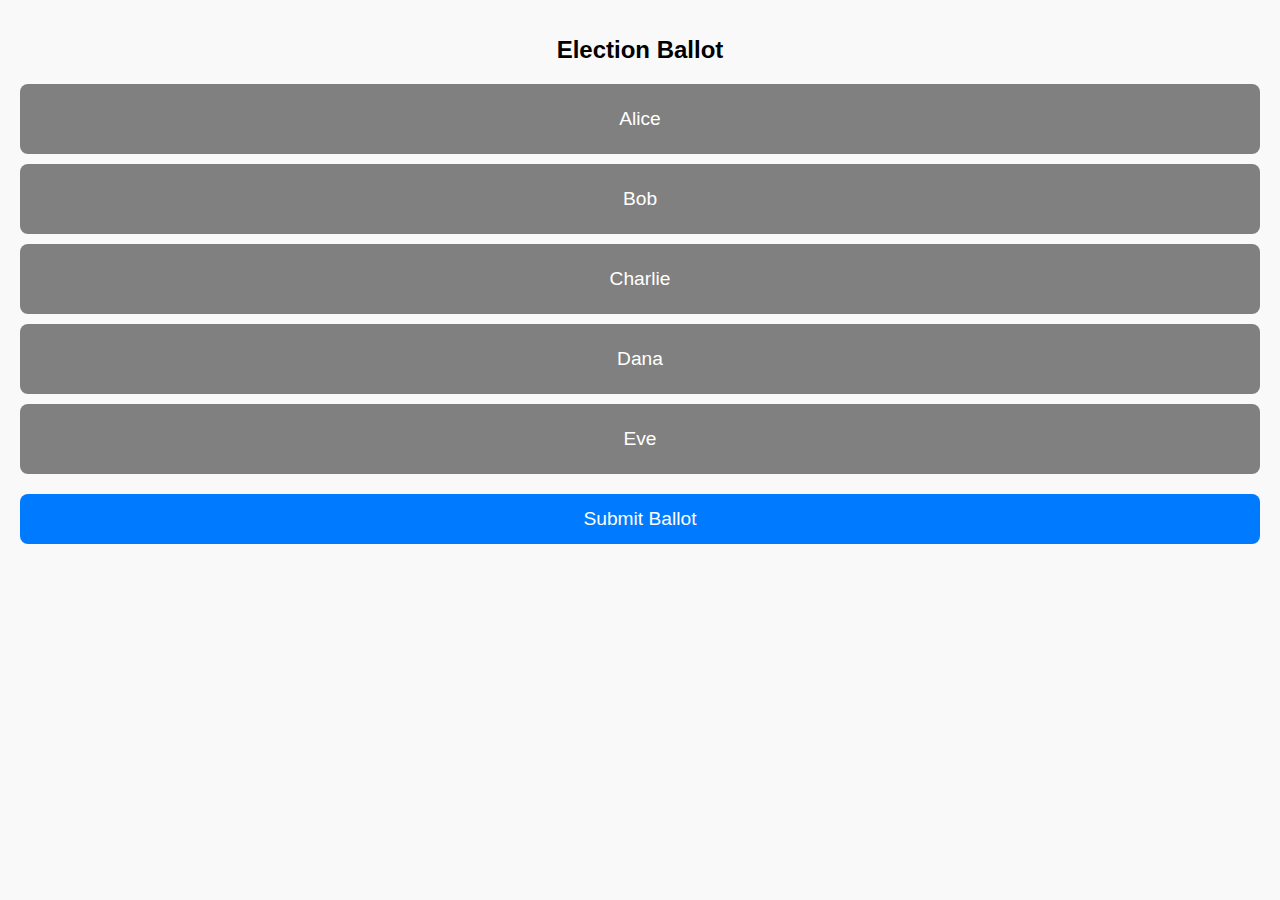
<file: index.html>
<!DOCTYPE html>
<html lang="en">
<head>
  <meta charset="UTF-8">
  <meta name="viewport" content="width=device-width, initial-scale=1.0">
  <title>Election Ballot</title>
  <link rel="stylesheet" href="styles.css">
</head>
<body>
  <div id="ballot-container">
    <h1>Election Ballot</h1>
    <div id="candidate-list">
      <!-- Candidate boxes will be dynamically populated -->
    </div>
    <button id="submit-ballot">Submit Ballot</button>
  </div>

  <!-- Pop-up for rank reassignment -->
  <div id="rank-popup" class="hidden">
    <div id="rank-popup-content">
      <!-- Rank options will be dynamically populated -->
    </div>
  </div>

  <script src="script.js"></script>
</body>
</html>
</file>
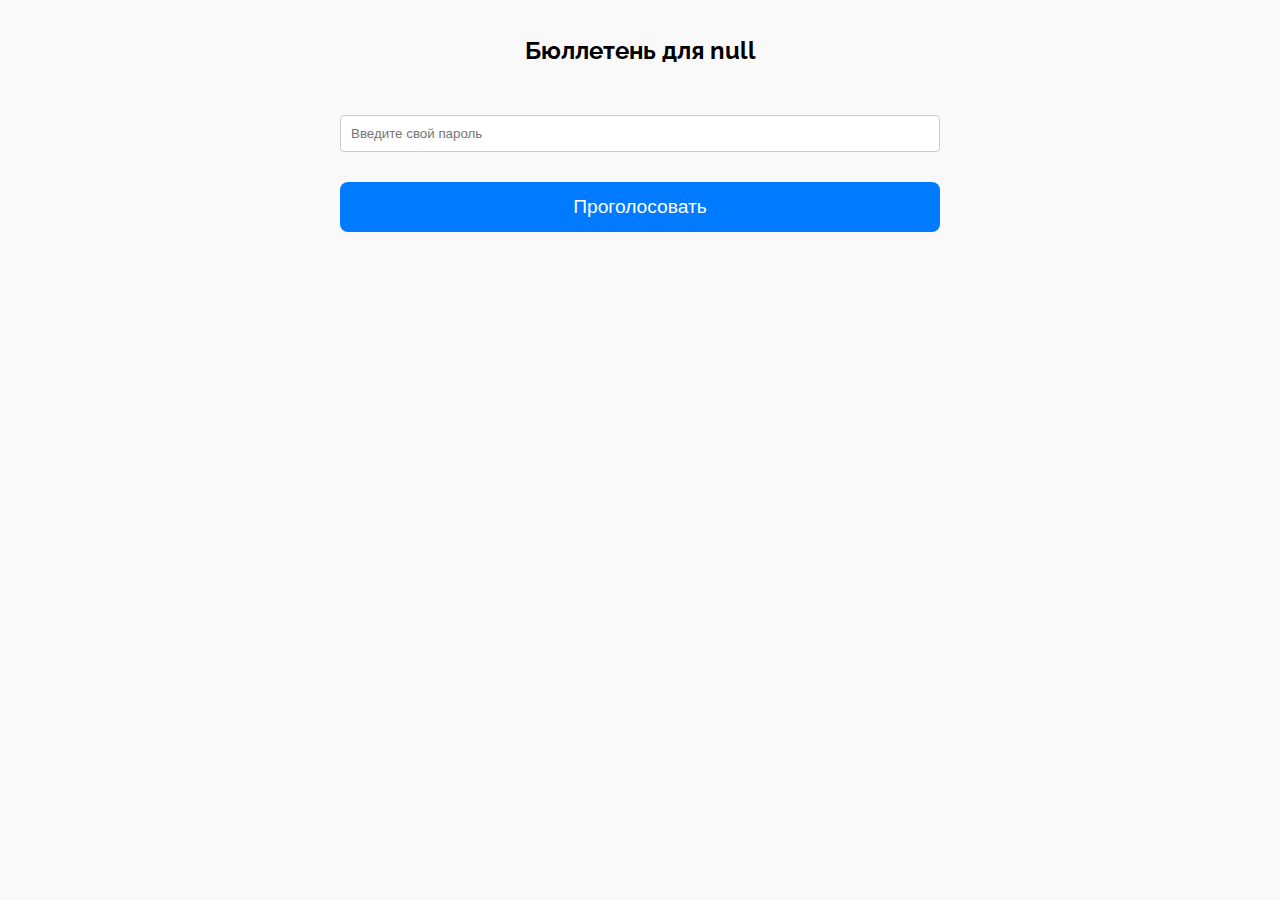
<file: static/index.html>
<!DOCTYPE html>
<html lang="en">
<head>
  <meta charset="UTF-8">
  <meta name="viewport" content="width=device-width, initial-scale=1.0">
  <title>Election Ballot</title>
  <link rel="stylesheet" href="styles.css">
  <link href="https://fonts.googleapis.com/css?family=Raleway" rel="stylesheet">
</head>
<body>
  <div id="ballot-container">
    <h1 id="header">Election Ballot</h1>
    <div id="candidate-list">
      <!-- Candidate boxes will be dynamically populated -->
    </div>
    <input type="text" id="pwd" placeholder="Введите свой пароль">
    <button id="submit-ballot">Проголосовать</button>
  </div>

  <!-- Pop-up for rank reassignment -->
  <div id="rank-popup" class="hidden">
    <div id="rank-popup-content">
      <!-- Rank options will be dynamically populated -->
    </div>
  </div>

  <script src="script.js"></script>
</body>
</html>
</file>
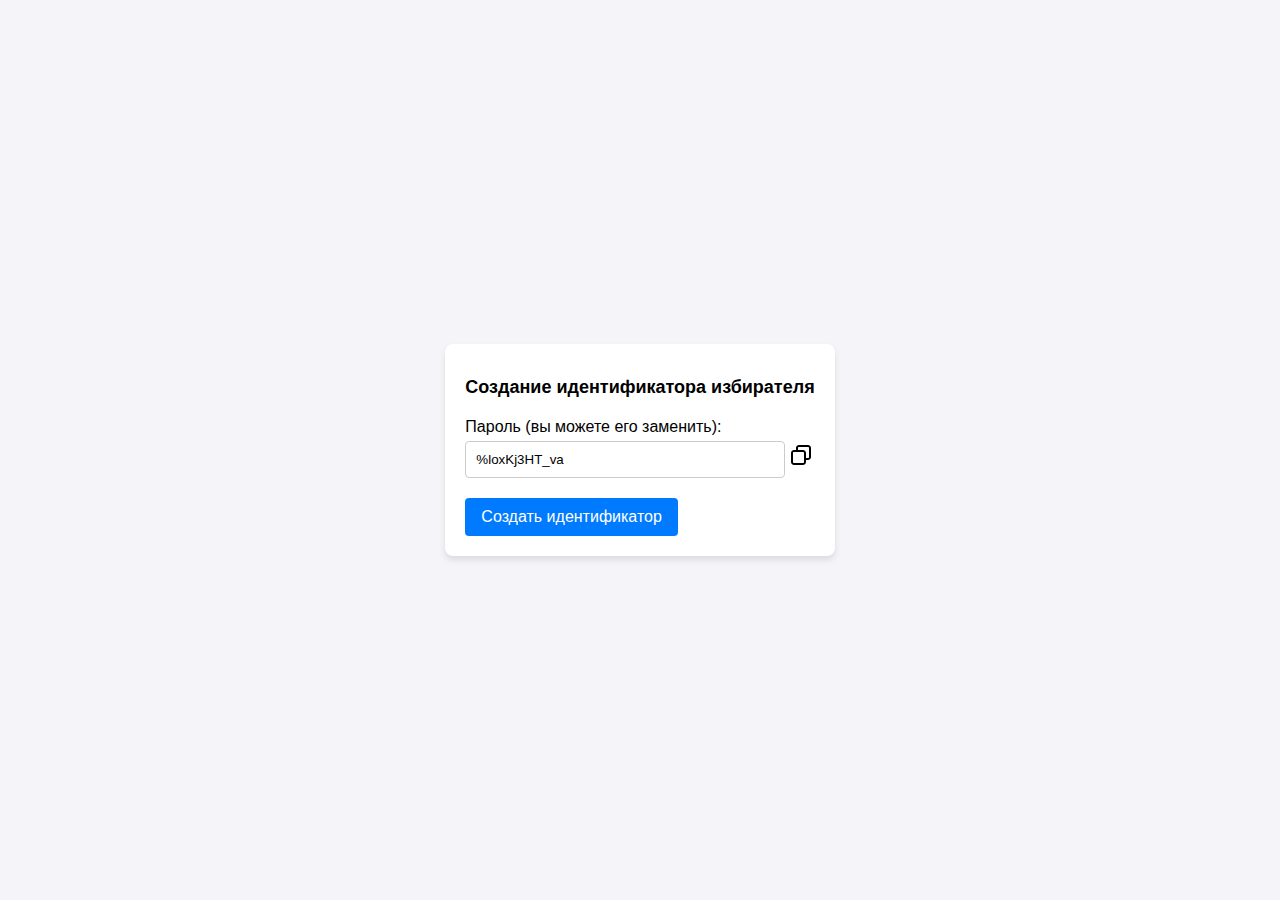
<file: static/hash.html>
<!DOCTYPE html>
<html lang="en">
	<head>
		<meta charset="UTF-8" />
		<meta name="viewport" content="width=device-width, initial-scale=1.0" />
		<title>Регистрационная форма</title>
		<style>
			body {
				font-family: Arial, sans-serif;
				margin: 0;
				padding: 0;
				display: flex;
				justify-content: center;
				align-items: center;
				height: 100vh;
				background-color: #f4f4f9;
			}
			.container {
				background: #fff;
				padding: 20px;
				border-radius: 8px;
				box-shadow: 0 4px 6px rgba(0, 0, 0, 0.1);
				width: auto;
				max-width: 90vw;
			}
			h1 {
				font-size: 18px;
				margin-bottom: 20px;
				text-align: center;
			}
			input {
				width: calc(100% - 30px);
				display: inline-block;
				padding: 10px;
				margin-bottom: 10px;
				margin-top: 5px;
				border: 1px solid #ccc;
				border-radius: 4px;
				box-sizing: border-box;
			}
			button {
				width: fit-content;
				padding: 10px 16px;
				background: #007bff;
				border: none;
				border-radius: 4px;
				color: white;
				font-size: 16px;
				cursor: pointer;
			}
			button:hover {
				background: #0056b3;
			}
			svg {
				display: inline-block;
				vertical-align: text-bottom;
				width: 24px;
				height: 24px;
				fill: none;
			}
			svg:hover {
				background: lightblue;
			}
			.result {
				display: inline-block;
				margin-top: 10px;
				padding: 10px;
				background: #f9f9f9;
				border: 1px solid #ddd;
				border-radius: 4px;
				font-family: monospace;
				white-space: pre-wrap;
				max-width: 70vw;
				overflow: scroll;
				overflow-y: hidden;
				vertical-align: middle;
			}
			.error {
				color: red;
				font-size: 14px;
				margin-bottom: 10px;
			}
			.hash-block {
				display: none;
			}
			#instruction {
				margin-top: 15px;
			}
			#saved-password-block {
				margin-top: 15px;
				display: none;
			}
		</style>
	</head>
	<body>
		<div class="container">
			<h1>Создание идентификатора избирателя</h1>
			<div>Пароль (вы можете его заменить):</div>
			<input type="text" id="pwd" />
			<svg
				xmlns="http://www.w3.org/2000/svg"
				id="copyicon"
				onclick="copyInput(document.getElementById('pwd').value)"
			>
				<path
					fill-rule="evenodd"
					clip-rule="evenodd"
					d="M7 5C7 3.34315 8.34315 2 10 2H19C20.6569 2 22 3.34315 22 5V14C22 15.6569 20.6569 17 19 17H17V19C17 20.6569 15.6569 22 14 22H5C3.34315 22 2 20.6569 2 19V10C2 8.34315 3.34315 7 5 7H7V5ZM9 7H14C15.6569 7 17 8.34315 17 10V15H19C19.5523 15 20 14.5523 20 14V5C20 4.44772 19.5523 4 19 4H10C9.44772 4 9 4.44772 9 5V7ZM5 9C4.44772 9 4 9.44772 4 10V19C4 19.5523 4.44772 20 5 20H14C14.5523 20 15 19.5523 15 19V10C15 9.44772 14.5523 9 14 9H5Z"
					fill="currentColor"
				></path>
			</svg>
			<div id="error" class="error"></div>
			<button onclick="computeHash()">Создать идентификатор</button>
			<div class="hash-block">
				<div id="result" class="result"></div>
				<svg
					xmlns="http://www.w3.org/2000/svg"
					id="copyicon"
					onclick="copyInput(document.getElementById('result').innerText)"
				>
					<path
						fill-rule="evenodd"
						clip-rule="evenodd"
						d="M7 5C7 3.34315 8.34315 2 10 2H19C20.6569 2 22 3.34315 22 5V14C22 15.6569 20.6569 17 19 17H17V19C17 20.6569 15.6569 22 14 22H5C3.34315 22 2 20.6569 2 19V10C2 8.34315 3.34315 7 5 7H7V5ZM9 7H14C15.6569 7 17 8.34315 17 10V15H19C19.5523 15 20 14.5523 20 14V5C20 4.44772 19.5523 4 19 4H10C9.44772 4 9 4.44772 9 5V7ZM5 9C4.44772 9 4 9.44772 4 10V19C4 19.5523 4.44772 20 5 20H14C14.5523 20 15 19.5523 15 19V10C15 9.44772 14.5523 9 14 9H5Z"
						fill="currentColor"
					></path>
				</svg>
				<div id="instruction">
					Сохраните пароль в тайне, поделитесь созданным
					идентификатором
				</div>
			</div>
			<div id="saved-password-block">
				Последний использованный пароль:
				<p id="saved-password"></p>
			</div>
		</div>

		<script>
			function retrievePassword() {
				const cookies = document.cookie;
				const lastPassword = cookies.split(";")[0].slice(9);
				return lastPassword;
			}

			function savePassword(password) {
				document.cookie = `password=${password}`;
			}
			function copyInput(text) {
				navigator.clipboard.writeText(text);
			}

			function generateRandomPassword() {
				const length =
					(crypto.getRandomValues(new Uint8Array(1))[0] % 5) + 12; // Random length between 12 and 16
				const characters =
					"ABCDEFGHIJKLMNOPQRSTUVWXYZabcdefghijklmnopqrstuvwxyz0123456789!@#$%^&*()_+[]{}|;:,.<>?";
				const charactersLength = characters.length;
				let password = "";

				const randomBuffer = new Uint8Array(length);
				crypto.getRandomValues(randomBuffer);

				for (let i = 0; i < length; i++) {
					password += characters[randomBuffer[i] % charactersLength];
				}

				document.getElementById("pwd").value = password;
			}

			async function sha256(message) {
				const msgBuffer = new TextEncoder().encode(message);
				const hashBuffer = await crypto.subtle.digest(
					"SHA-256",
					msgBuffer
				);
				const hashArray = Array.from(new Uint8Array(hashBuffer));
				return hashArray
					.map((b) => b.toString(16).padStart(2, "0"))
					.join("");
			}

			async function computeHash() {
				const input = document.getElementById("pwd").value;
				const error = document.getElementById("error");
				const result = document.getElementById("result");

				// Clear previous error or result
				error.textContent = "";
				result.textContent = "";

				// Validate input
				const regex = /^.{10,30}$/;
				if (!regex.test(input)) {
					error.textContent =
						"Input must be 10 to 30 characters long.";
					return;
				}

				// Compute ten-fold SHA256 hash
				let hash = input;
				for (let i = 0; i < 10; i++) {
					hash = await sha256(hash);
				}

				// Display the result
				result.textContent = hash;
				document.querySelector(".hash-block").style.display = "block";
				savePassword(input);
				document.querySelector("#saved-password").innerHTML = input;
			}
			generateRandomPassword();
			// computeHash();
			document.addEventListener("DOMContentLoaded", () => {
				if (retrievePassword()) {
					document.querySelector("#saved-password-block").style =
						"display:block";
					document.querySelector("#saved-password").innerHTML =
						retrievePassword();
				}
			});
		</script>
	</body>
</html>
</file>
<file: styles.css>
/* General reset */
body, html {
    margin: 0;
    padding: 0;
    font-family: Arial, sans-serif;
    box-sizing: border-box;
    background-color: #f9f9f9;
  }
  
  /* Ballot container */
  #ballot-container {
    padding: 20px;
    text-align: center;
  }
  
  h1 {
    font-size: 1.5rem;
    margin-bottom: 20px;
  }
  
  #candidate-list {
    display: flex;
    flex-direction: column;
    gap: 10px;
  }
  
  /* Candidate boxes */
  .candidate-box {
    width: 100%;
    height: 70px;
    line-height: 70px;
    background-color: grey;
    color: white;
    text-align: center;
    border-radius: 8px;
    font-size: 1.2rem;
    cursor: pointer;
    transition: all 0.3s ease;
  }
  
  .candidate-box.ranked {
    background-color: green;
  }
  
  /* Submit button */
  #submit-ballot {
    width: 100%;
    height: 50px;
    margin-top: 20px;
    background-color: #007BFF;
    color: white;
    font-size: 1.2rem;
    border: none;
    border-radius: 8px;
    cursor: pointer;
    transition: background-color 0.3s ease;
  }
  
  #submit-ballot:hover {
    background-color: #0056b3;
  }
  
  /* Pop-up styling */
  #rank-popup {
    position: fixed;
    top: 0;
    left: 0;
    width: 100%;
    height: 100%;
    background-color: rgba(0, 0, 0, 0.5);
    display: flex;
    justify-content: center;
    align-items: center;
    z-index: 10;
  }
  
  #rank-popup.hidden {
    display: none;
  }
  
  #rank-popup-content {
    background-color: white;
    padding: 20px;
    border-radius: 8px;
    text-align: center;
  }
  
  .rank-option {
    display: inline-block;
    width: 40px;
    height: 40px;
    line-height: 40px;
    margin: 5px;
    background-color: #007BFF;
    color: white;
    border-radius: 50%;
    cursor: pointer;
  }
  
  .rank-option:hover {
    background-color: #0056b3;
  }
  
  .rank-remove {
    display: block;
    margin-top: 10px;
    color: red;
    cursor: pointer;
  }
</file>
<file: static/styles.css>
/* General reset */
body, html {
    margin: 0;
    padding: 0;
    font-family: Raleway, sans-serif;
    box-sizing: border-box;
    background-color: #f9f9f9;
  }
  
  /* Ballot container */
  #ballot-container {
    padding: 20px;
    text-align: center;
    max-width: 600px;
    margin: auto;
  }
  
  h1 {
    font-size: 1.5rem;
    margin-bottom: 20px;
  }
  
  #candidate-list {
    display: flex;
    flex-direction: column;
    gap: 10px;
  }
  
  /* Candidate boxes */
  .candidate-box {
    width: 100%;
    height: 70px;
    line-height: 70px;
    background-color: grey;
    color: white;
    text-align: center;
    border-radius: 8px;
    font-size: 1.2rem;
    cursor: pointer;
    transition: all 0.3s ease;
  }
  
  .candidate-box.ranked {
    background-color: green;
  }
  
  input {
    width: 100%;
    padding: 10px;
    margin-bottom: 10px;
    margin-top: 30px;
    border: 1px solid #ccc;
    border-radius: 4px;
    box-sizing: border-box;
  }

  /* Submit button */
  #submit-ballot {
    width: 100%;
    height: 50px;
    margin-top: 20px;
    background-color: #007BFF;
    color: white;
    font-size: 1.2rem;
    border: none;
    border-radius: 8px;
    cursor: pointer;
    transition: background-color 0.3s ease;
  }
  
  #submit-ballot:hover {
    background-color: #0056b3;
  }
  
  /* Pop-up styling */
  #rank-popup {
    position: fixed;
    top: 0;
    left: 0;
    width: 100%;
    height: 100%;
    background-color: rgba(0, 0, 0, 0.5);
    display: flex;
    justify-content: center;
    align-items: center;
    z-index: 10;
  }
  
  #rank-popup.hidden {
    display: none;
  }
  
  #rank-popup-content {
    background-color: white;
    padding: 20px;
    border-radius: 8px;
    text-align: center;
  }
  
  .rank-option {
    display: inline-block;
    width: 40px;
    height: 40px;
    line-height: 40px;
    margin: 5px;
    background-color: #007BFF;
    color: white;
    border-radius: 50%;
    cursor: pointer;
  }
  
  .rank-option:hover {
    background-color: #0056b3;
  }
  
  .rank-remove {
    display: block;
    margin-top: 10px;
    color: red;
    cursor: pointer;
  }
</file>
